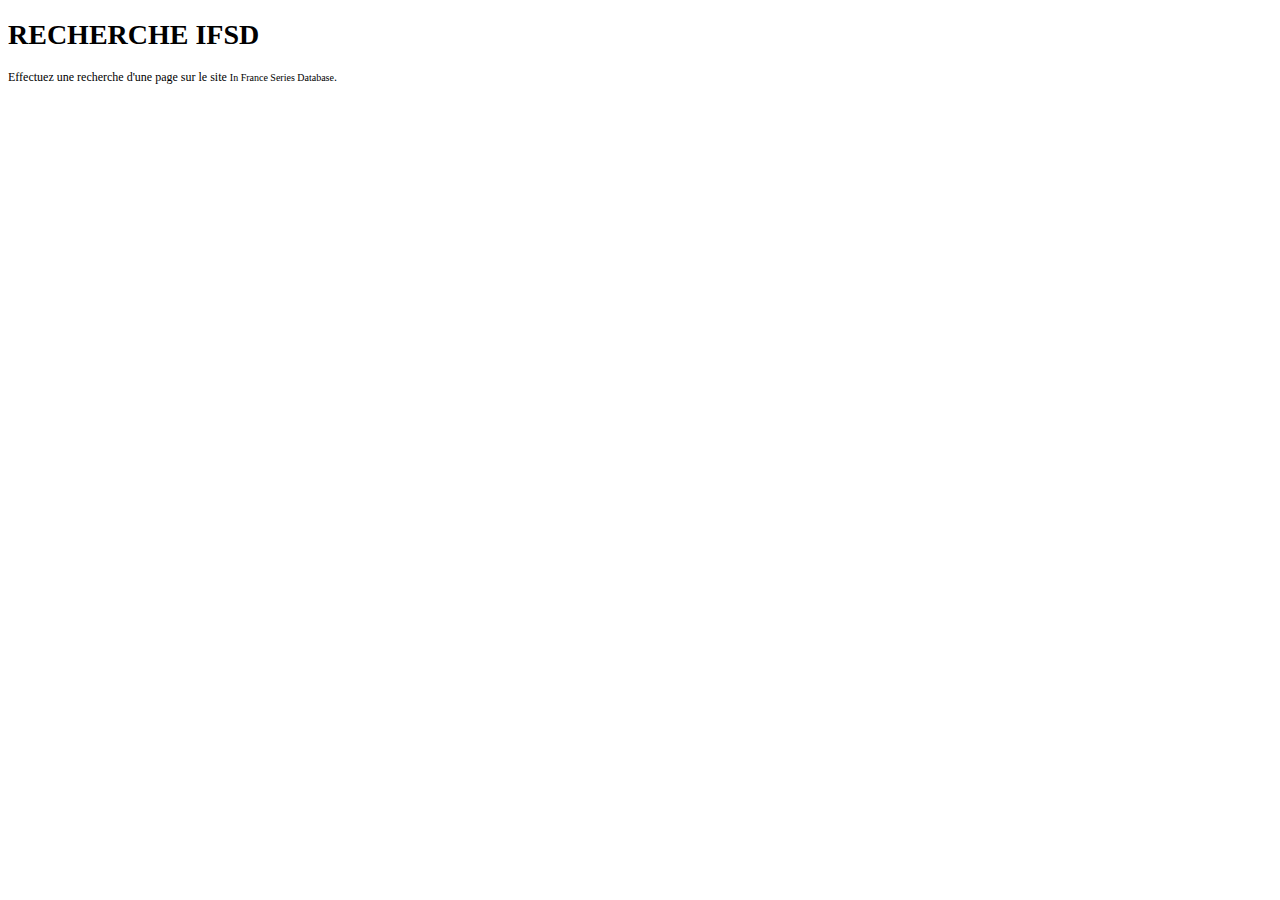
<file: src-firefox/popup.html>
<!DOCTYPE html>
<html>
    <head>
        <link rel="stylesheet" href="style.css">
    </head>
    <body style="min-width: 300px;">
        <h1>Recherche IFSD</h1>
        <p>Effectuez une recherche d'une page sur le site <small>In France Series Database</small>.</p>
        <iframe src="https://ifsd.netlify.app/codes/cse-search-iframe.html#gsc.tab=0" frameborder="0" style="min-height: 300px;"></iframe>
    </body>
</html>
</file>
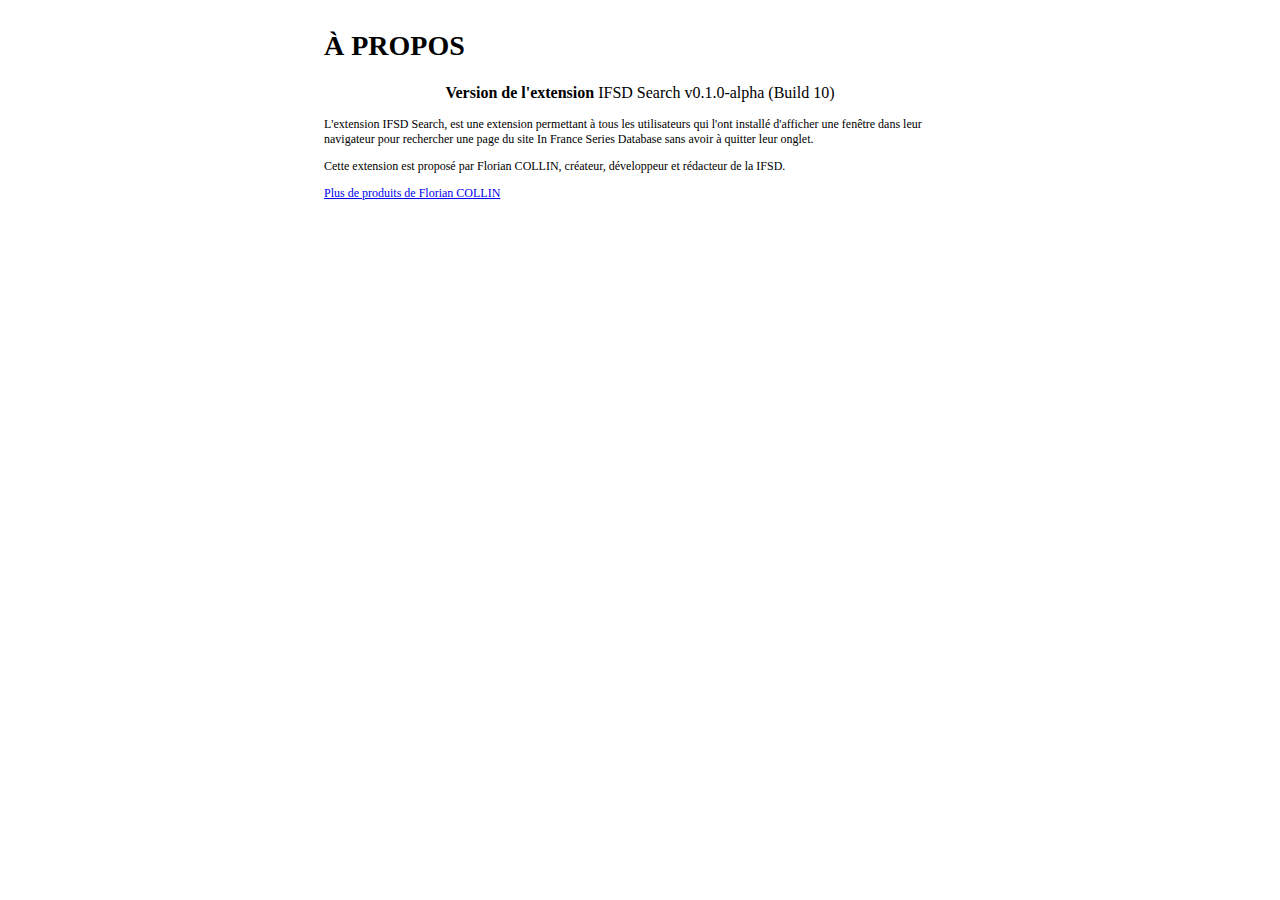
<file: src-google/about.html>
<!DOCTYPE html>
<html lang="fr">
    <head>
        <meta charset="UTF-8">
        <meta name="viewport" content="width=device-width, initial-scale=1.0">
        <title>À propos de IFSD Search</title>
        <link rel="stylesheet" href="style.css">
        <script src="script.js"></script>
    </head>
    <body>
        <div class="about">
            <h1>À propos</h1>
            <table>
                <tr>
                    <td class="bold">Version de l'extension</td>
                    <td>IFSD Search v0.1.0-alpha (Build 10)</td>
                </tr>
            </table>
            <p>L'extension IFSD Search, est une extension permettant à tous les utilisateurs qui l'ont installé d'afficher une fenêtre dans leur navigateur pour rechercher une page du site In France Series Database sans avoir à quitter leur onglet.</p>
            <p>Cette extension est proposé par Florian COLLIN, créateur, développeur et rédacteur de la IFSD.</p>
            <p><a href="https://florian-collin.github.io/fr/store.html">Plus de produits de Florian COLLIN</a></p>
        </div>
    </body>
</html>
</file>
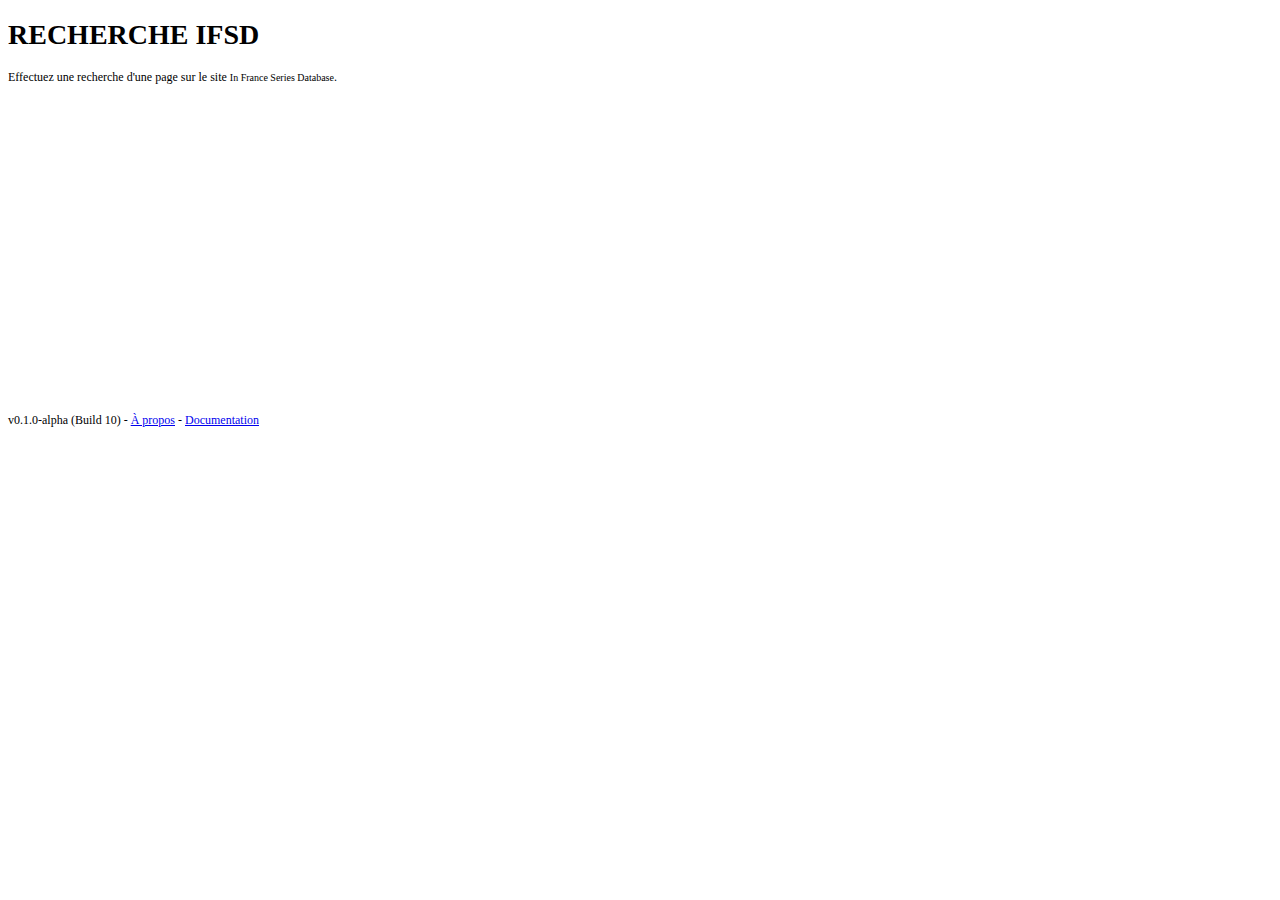
<file: src-google/popup.html>
<!DOCTYPE html>
<html>
    <head>
        <link rel="stylesheet" href="style.css">
    </head>
    <body style="min-width: 300px;">
        <h1>Recherche IFSD</h1>
        <p>Effectuez une recherche d'une page sur le site <small>In France Series Database</small>.</p>
        <iframe src="https://ifsd.netlify.app/codes/cse-search-iframe.html#gsc.tab=0" frameborder="0" style="min-height: 300px;"></iframe>
        <p>v0.1.0-alpha (Build 10) - <a href="about.html" target="_blank">À propos</a> - <a href="https://florian-collin.github.io/ifsd_chrome_edge/">Documentation</a></p>
    </body>
</html>
</file>
<file: src-firefox/style.css>
body {
    min-width: 300px;
    min-height: 400px;
}
h1 {
    font-size: 1.75rem;
    font-family: "Century Schoolbook";
    align-content: center;
    text-transform: uppercase;
}
p {
    font-size: 0.75rem;
    font-family: "Century Schoolbook";
    align-content: center;
}
div.gcse-search {
    min-height: 400px;
}
</file>
<file: src-google/style.css>
body {
    min-width: 300px;
    min-height: 400px;
}
h1 {
    font-size: 1.75rem;
    font-family: "Century Schoolbook";
    align-content: center;
    text-transform: uppercase;
}
p {
    font-size: 0.75rem;
    font-family: "Century Schoolbook";
    align-content: center;
}
div.gcse-search {
    min-height: 400px;
}
div.about {
    width: 50%;
    margin-right: auto;
    margin-left: auto;
    margin-top: 30px;
}
.bold {
    font-weight: bold;
}
table {
    margin-left: auto;
    margin-right: auto;
}
td.bold {
    text-align: left;
}
</file>
